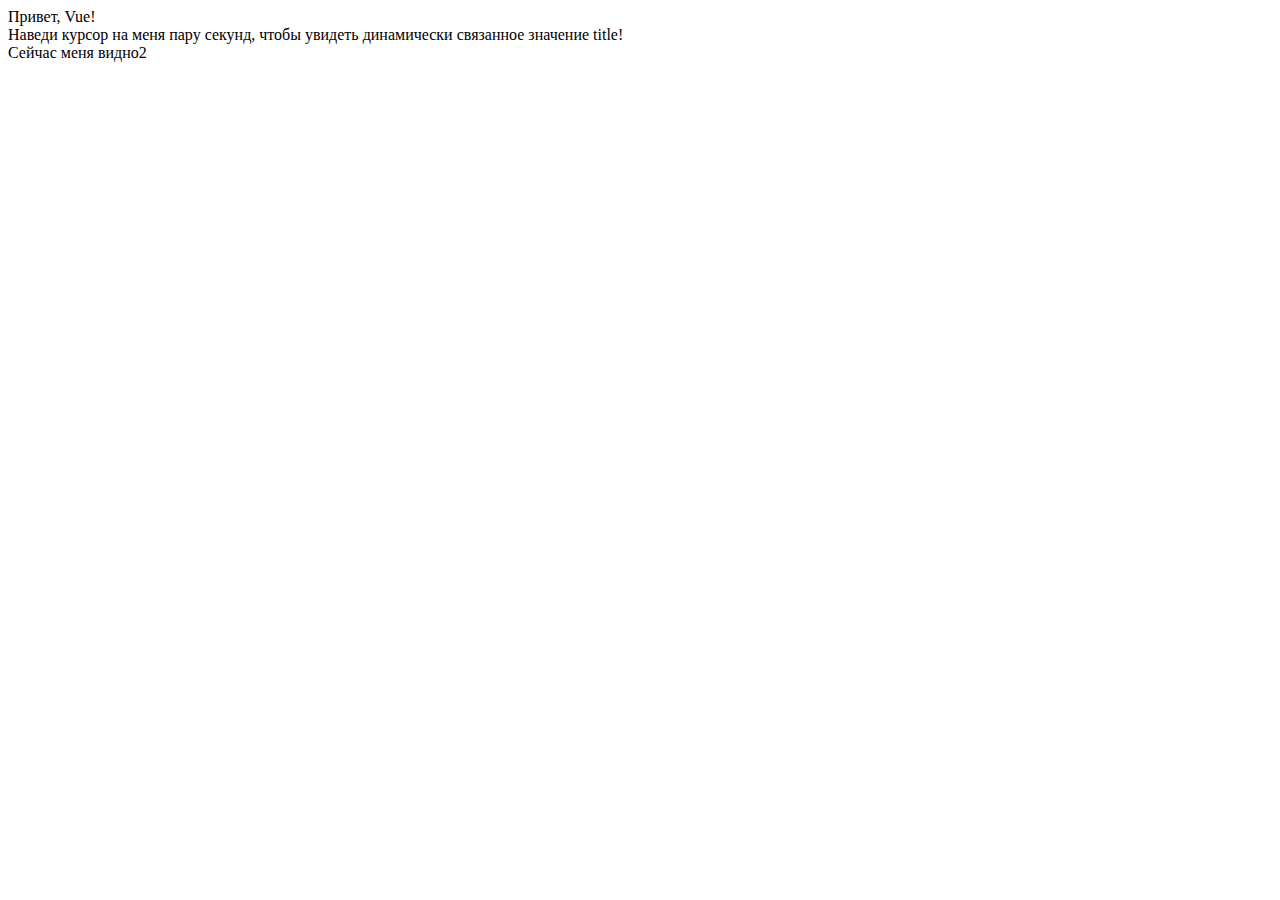
<file: vue/index.html>
<!DOCTYPE html>
<html>
 <head>
  <meta charset="utf-8" />
  <title>VUE.JS</title>
	 <link href="style.css" rel="stylesheet">
	 <script src="vue.js"></script>
 </head>
 <body>
  <div id="app">
  {{ message }}
</div>
		<div id="app-2">
  <span v-bind:title="message">
    Наведи курсор на меня пару секунд,
    чтобы увидеть динамически связанное значение title!
  </span>
</div>
	 <div id="app-3">
  <span v-if="show">Сейчас меня видно2</span>
</div>
 </body>
 <script>
  var app = new Vue({
  el: '#app',
  data: {
    message: 'Привет, Vue!'
  }
})
		var app2 = new Vue({
  el: '#app-2',
  data: {
    message: 'Вы загрузили эту страницу в: ' + new Date().toLocaleString()
  }
})
		var app3 = new Vue({
  el: '#app-3',
  data: {
    show: true
  }
})
  </script>
</html>
</file>
<file: vue/style.css>

</file>
